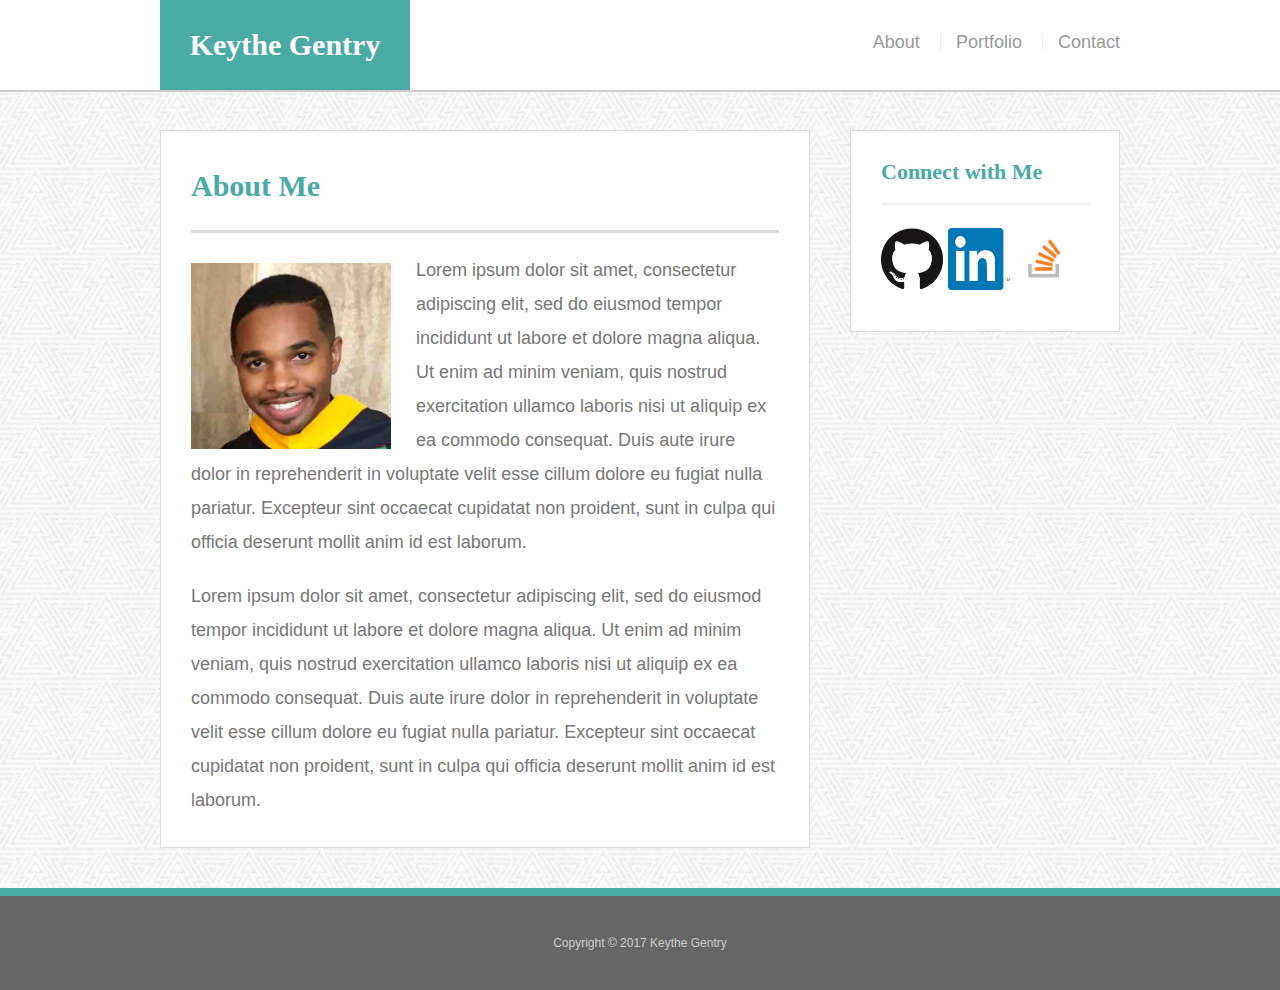
<file: index.html>
<!doctype html>
<html lang="en-us">

<head>
  <meta charset="UTF-8">
  <meta name="viewport" content="width=device-width, initial-scale=1.0">
  <title>About | Keythe Gentry</title>
  <link rel="stylesheet" type="text/css" href="assets/css/reset.css">
  <link rel="stylesheet" type="text/css" href="assets/css/style.css">
</head>

<body>

  <header id="masthead">
    <div class="container">
      <a href="index.html" id="logo">Keythe Gentry</a>
      <nav>
        <a href="index.html">About</a>
        <a href="portfolio.html">Portfolio</a>
        <a href="contact.html">Contact</a>
      </nav>
    </div>
  </header>

  <div id="main-container" class="container">
    <section class="main-section">
      <h1>About Me</h1>

      <img src="assets/images/keythe-pic.jpg" class="auth-image" alt="Your Name">

      <p>Lorem ipsum dolor sit amet, consectetur adipiscing elit, sed do eiusmod tempor incididunt ut labore et dolore magna aliqua. Ut enim ad minim veniam, quis nostrud exercitation ullamco laboris nisi ut aliquip ex ea commodo consequat. Duis aute irure dolor in reprehenderit in voluptate velit esse cillum dolore eu fugiat nulla pariatur. Excepteur sint occaecat cupidatat non proident, sunt in culpa qui officia deserunt mollit anim id est laborum.</p>

      <p>Lorem ipsum dolor sit amet, consectetur adipiscing elit, sed do eiusmod tempor incididunt ut labore et dolore magna aliqua. Ut enim ad minim veniam, quis nostrud exercitation ullamco laboris nisi ut aliquip ex ea commodo consequat. Duis aute irure dolor in reprehenderit in voluptate velit esse cillum dolore eu fugiat nulla pariatur. Excepteur sint occaecat cupidatat non proident, sunt in culpa qui officia deserunt mollit anim id est laborum.</p>

    </section>

    <section class="sidebar">
      <div id="connect">
        <h2>Connect with Me</h2>

        <a href="#"><img src="assets/images/GitHub-icon.png" class="social" alt="GitHub" /></a>
        <a href="#"><img src="assets/images/linkedin-icon.png" class="social" alt="LinkedIn" /></a>
        <a href="#"><img src="assets/images/so-icon.png" class="social" alt="Stack Overflow" /></a>
      </div>
    </section>
  </div>

  <footer>
    <div class="container">
      Copyright &copy; 2017 Keythe Gentry
    </div>
  </footer>
</body>

</html>
</file>
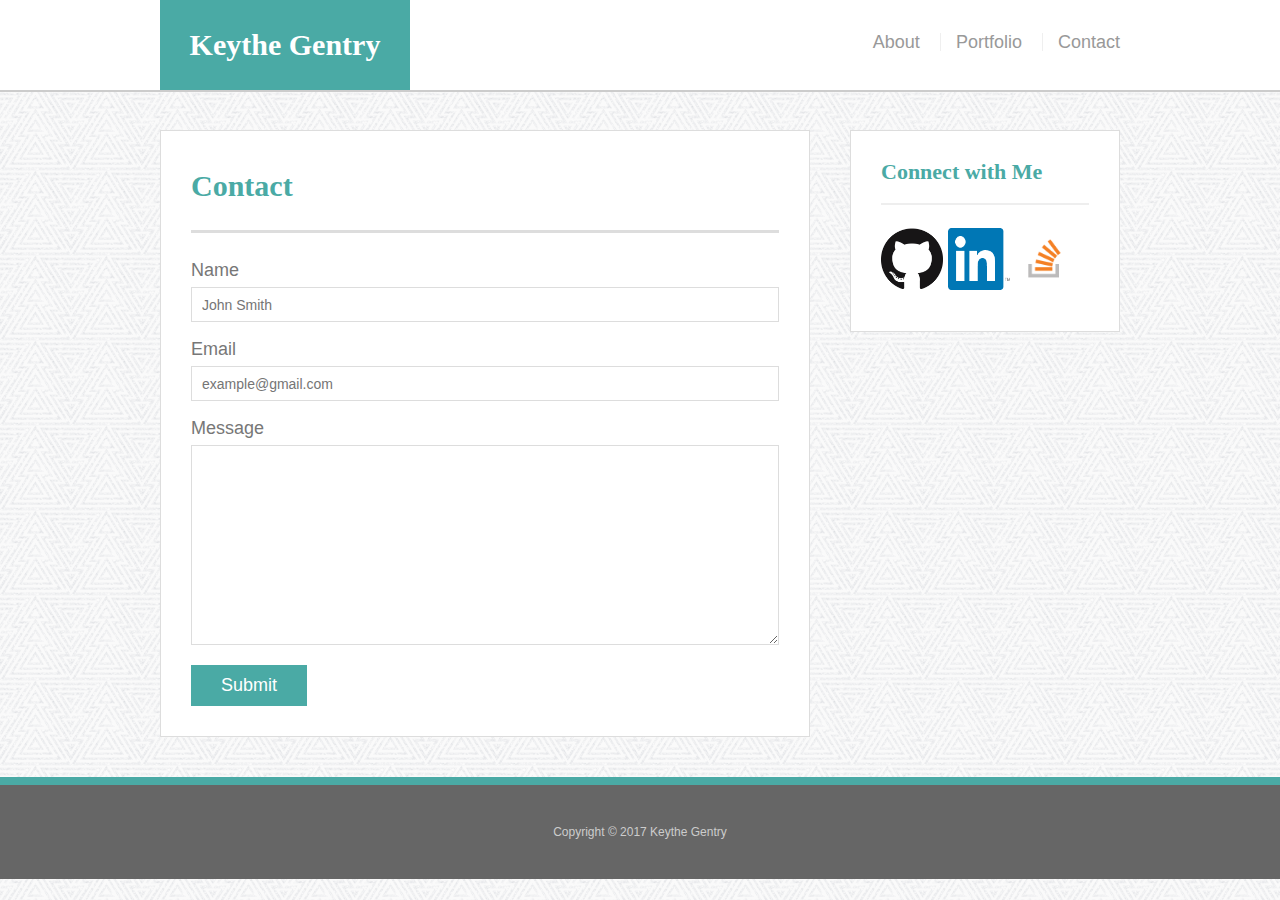
<file: contact.html>
<!doctype html>
<html lang="en-us">

<head>
  <meta charset="UTF-8">
  <meta name="viewport" content="width=device-width, initial-scale=1.0">
  <title>About | Keythe Gentry</title>
  <link rel="stylesheet" type="text/css" href="assets/css/reset.css">
  <link rel="stylesheet" type="text/css" href="assets/css/style.css">
</head>

<body>

  <header id="masthead">
    <div class="container">
      <a href="index.html" id="logo">Keythe Gentry</a>
      <nav>
        <a href="index.html">About</a>
        <a href="portfolio.html">Portfolio</a>
        <a href="contact.html">Contact</a>
      </nav>
    </div>
  </header>

  <div id="main-container" class="container">
    <section class="main-section">
      <h1>Contact</h1>

      <form id="contact-form">
        <ul>
          <li>
            <label for="name">Name</label>
            <input type="text" id="name" name="name" placeholder="John Smith" required="required">
          </li>
          <li>
            <label for="email">Email</label>
            <input type="email" id="email" name="email" placeholder="example@gmail.com" required="required">
          </li>
          <li>
            <label for="message">Message</label>
            <textarea id="message" name="message" required="required"></textarea>
          </li>
        </ul>
        <input type="submit">
      </form>

    </section>

    <section class="sidebar">
      <div id="connect">
        <h2>Connect with Me</h2>

        <a href="#"><img src="assets/images/GitHub-icon.png" class="social" alt="GitHub" /></a>
        <a href="#"><img src="assets/images/linkedin-icon.png" class="social" alt="LinkedIn" /></a>
        <a href="#"><img src="assets/images/so-icon.png" class="social" alt="Stack Overflow" /></a>
      </div>
    </section>
  </div>

  <footer>
    <div class="container">
      Copyright &copy; 2017 Keythe Gentry
    </div>
  </footer>
</body>

</html>
</file>
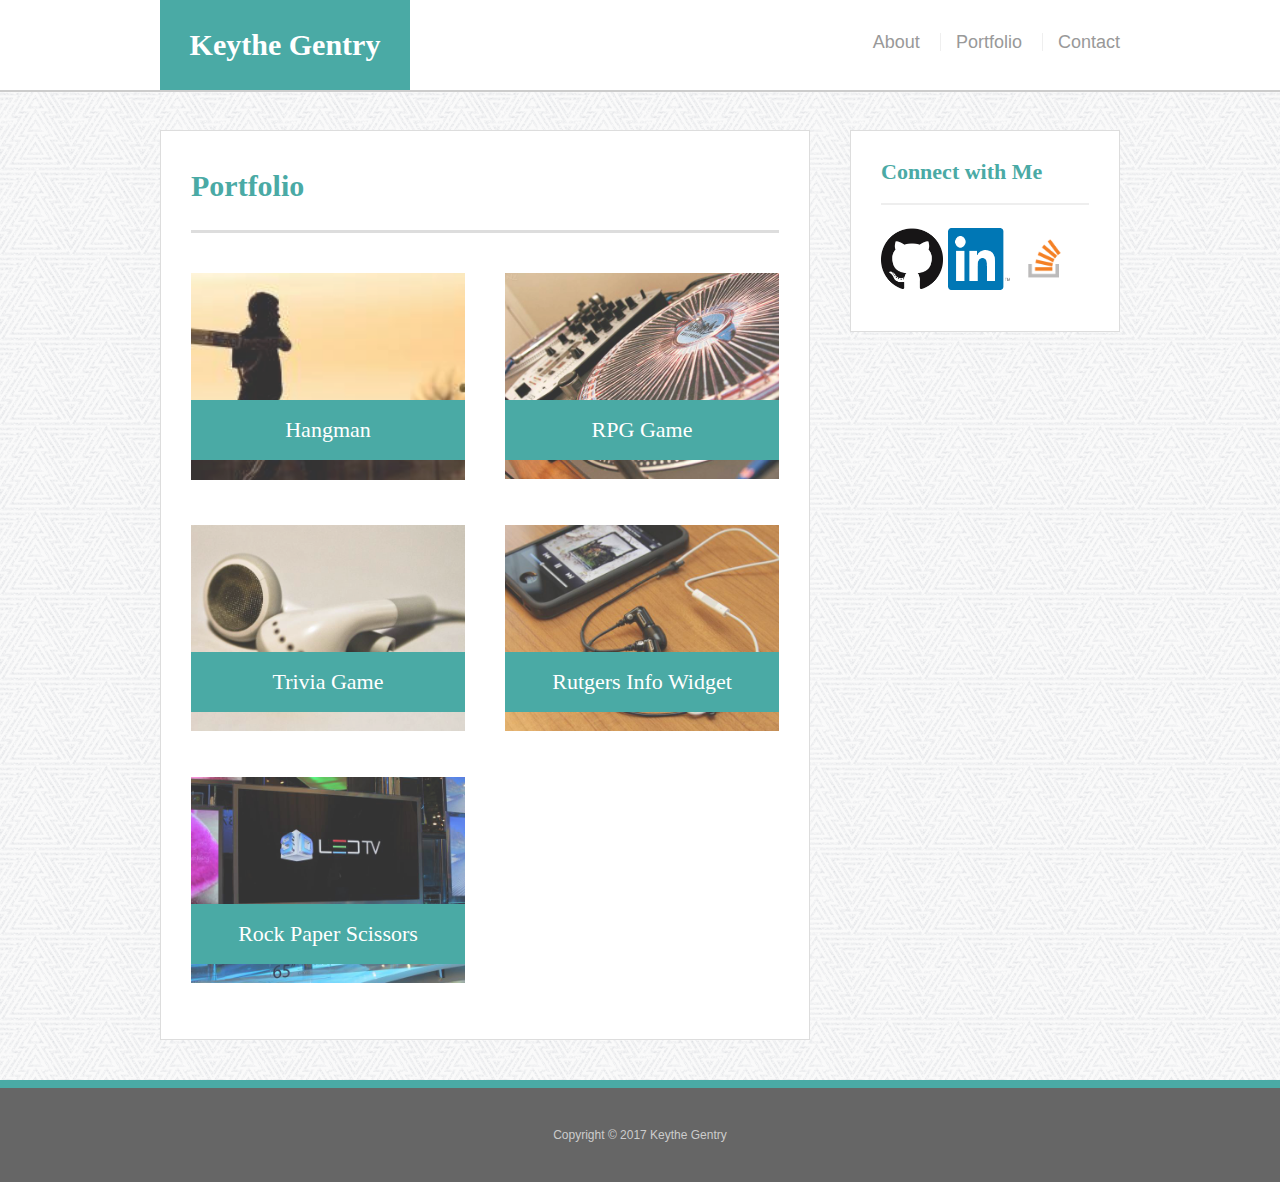
<file: portfolio.html>
<!doctype html>
<html lang="en-us">

<head>
  <meta charset="UTF-8">
  <meta name="viewport" content="width=device-width, initial-scale=1.0">
  <title>About | Keythe Gentry</title>
  <link rel="stylesheet" type="text/css" href="assets/css/reset.css">
  <link rel="stylesheet" type="text/css" href="assets/css/style.css">
</head>

<body>

  <header id="masthead">
    <div class="container">
      <a href="index.html" id="logo">Keythe Gentry</a>
      <nav>
        <a href="index.html">About</a>
        <a href="portfolio.html">Portfolio</a>
        <a href="contact.html">Contact</a>
      </nav>
    </div>
  </header>

  <div id="main-container" class="container">
    <section class="main-section">
      <h1>Portfolio</h1>

      <div class="work">
        <img src="assets/images/tempimg.png" alt="hangman">

        <h3>Hangman</h3>
      </div>
      <div class="work">
        <img src="assets/images/technics-q-c-640-480-2.jpg" alt="RPG Game">

        <h3>RPG Game</h3>
      </div>
      <div class="work">
        <img src="assets/images/technics-q-c-640-480-5.jpg" alt="Trivia Game">

        <h3>Trivia Game</h3>
      </div>
      <div class="work">
        <img src="assets/images/technics-q-c-640-480-7.jpg" alt="Rutgers Info Widget">

        <h3>Rutgers Info Widget</h3>
      </div>
      <div class="work">
        <img src="assets/images/technics-q-c-640-480-9.jpg" alt="Rock Paper Scissors">

        <h3>Rock Paper Scissors</h3>
      </div>

    </section>

    <section class="sidebar">
      <div id="connect">
        <h2>Connect with Me</h2>

        <a href="#"><img src="assets/images/GitHub-icon.png" class="social" alt="GitHub" /></a>
        <a href="#"><img src="assets/images/linkedin-icon.png" class="social" alt="LinkedIn" /></a>
        <a href="#"><img src="assets/images/so-icon.png" class="social" alt="Stack Overflow" /></a>
      </div>
    </section>
  </div>

  <footer>
    <div class="container">
      Copyright &copy; 2017 Keythe Gentry
    </div>
  </footer>
</body>

</html>
</file>
<file: assets/css/style.css>
body {
  font-family: 'Arial', 'Helvetica Neue', Helvetica, sans-serif;
  font-size: 18px;
  color: #777;
  line-height: 34px;
  background: url("../images/new_year_background.png");
}

* {
  box-sizing: border-box;
}


/*general*/

.container {
  clear: both;
  margin: 0 auto;
  width: 100%;
  max-width: 960px;
}

h1,
h2,
h3,
p {
  margin-bottom: 20px;
}

p:last-child {
  margin-bottom: 0;
}

h1,
h2,
h3 {
  font-family: 'Georgia', Times, Times New Roman, serif;
  color: #4aaaa5;
  font-weight: 700;
}

h1 {
  padding-bottom: 20px;
  font-size: 30px;
  line-height: 49px;
  border-bottom: 3px solid #ddd;
}

h2,
h3 {
  font-size: 22px;
}


/*header*/

#masthead {
  position: fixed;
  z-index: 99;
  margin: 0 0 30px;
  overflow: auto;
  width: 100%;
  color: #fff;
  background: #fff;
  border-bottom: 2px solid #ccc;
}

#logo {
  width: 250px;
  height: 90px;
  float: left;
  font-family: 'Georgia', Times, Times New Roman, serif;
  text-align: center;
  line-height: 90px;
  color: #fff;
  font-weight: 700;
  font-size: 30px;
  text-decoration: none;
  background: #4aaaa5;
}

nav {
  float: right;
  margin-top: 25px;
}

nav a {
  display: inline-block;
  margin-left: 15px;
  padding-left: 15px;
  color: #999;
  text-decoration: none;
  line-height: 18px;
  border-left: 1px solid #efefef;
}

nav a:first-child {
  border-left: 0 none;
}


/*footer*/

footer {
  padding: 30px 0;
  clear: both;
  color: #fff;
  color: #ccc;
  font-size: 12px;
  text-align: center;
  background: #666;
  border-top: 8px solid #4aaaa5;
}


/*sidebar*/

.sidebar {
  padding: 30px;
  width: 100%;
  max-width: 270px;
  float: right;
  margin-bottom: 20px;
  background: #fff;
  border: 1px solid #ddd;
}

h3,
.sidebar h2 {
  padding-bottom: 20px;
  margin-bottom: 15px;
  line-height: 22px;
  border-bottom: 2px solid #eee;
}

.social {
  width: 62px;
  height: 62px;
  margin-top: 8px;
  margin-right: 5px;
}

.social:last-child {
  margin-right: 0;
}


/*main*/

#main-container {
  padding-top: 130px;
}

.main-section {
  padding: 30px;
  margin: 0 0 40px 0;
  width: 100%;
  max-width: 650px;
  float: left;
  background: #fff;
  border: 1px solid #ddd;
}


/*portfolio page*/

.work {
  position: relative;
  width: 274px;
  /*changes made by Keythe */
  height: 207px;
  overflow: hidden;
  /*end right here*/
  float: left;
  margin: 20px 0 25px;
}

.work:nth-child(even) {
  margin-right: 40px;
}

.work img {
  width: 100%;
  border: 0 none;
  opacity: .8;
}

.work h3 {
  position: absolute;
  bottom: 20px;
  margin-bottom: 0;
  padding: 15px;
  width: 100%;
  color: #fff;
  text-align: center;
  line-height: 30px;
  font-weight: 300;
  background: #4aaaa5;
  border-bottom: 0;
}

.auth-image {
  width: 200px;
  height: auto;
  margin-top: 10px;
  margin-right: 25px;
  float: left;
}


/*contact page*/

#contact-form ul {
  margin-bottom: 20px;
}

#contact-form li {
  margin-bottom: 10px;
}

label,
input[type=text],
input[type=email],
textarea {
  display: block;
  width: 100%;
}

input[type=text],
input[type=email],
textarea {
  height: 35px;
  padding: 0 10px;
  font-size: 14px;
  border: 1px solid #ddd;
}

textarea {
  height: 200px;
}

input[type=submit] {
  padding: 10px 30px;
  color: #fff;
  font-size: 18px;
  cursor: pointer;
  background: #4aaaa5;
  border: 0 none;
}

@media screen and (max-width: 980px) {
  .container {
    max-width: 700px;
  }
  .main-section {
    max-width: 400px;
  }
  .auth-image {
    width: 340px;
    margin-bottom: 25px;
  }
}

@media screen and (max-width: 768px) {
  .main-section {
    max-width: 100%;
  }
  .sidebar {
    max-width: 100%;
  }
}

@media screen and (max-width: 640px) {
  header {
    position: static;
  }
  #logo, nav {
    width: 100%;
  }
  nav a{
    padding: 0 60px;
  }
}
</file>
